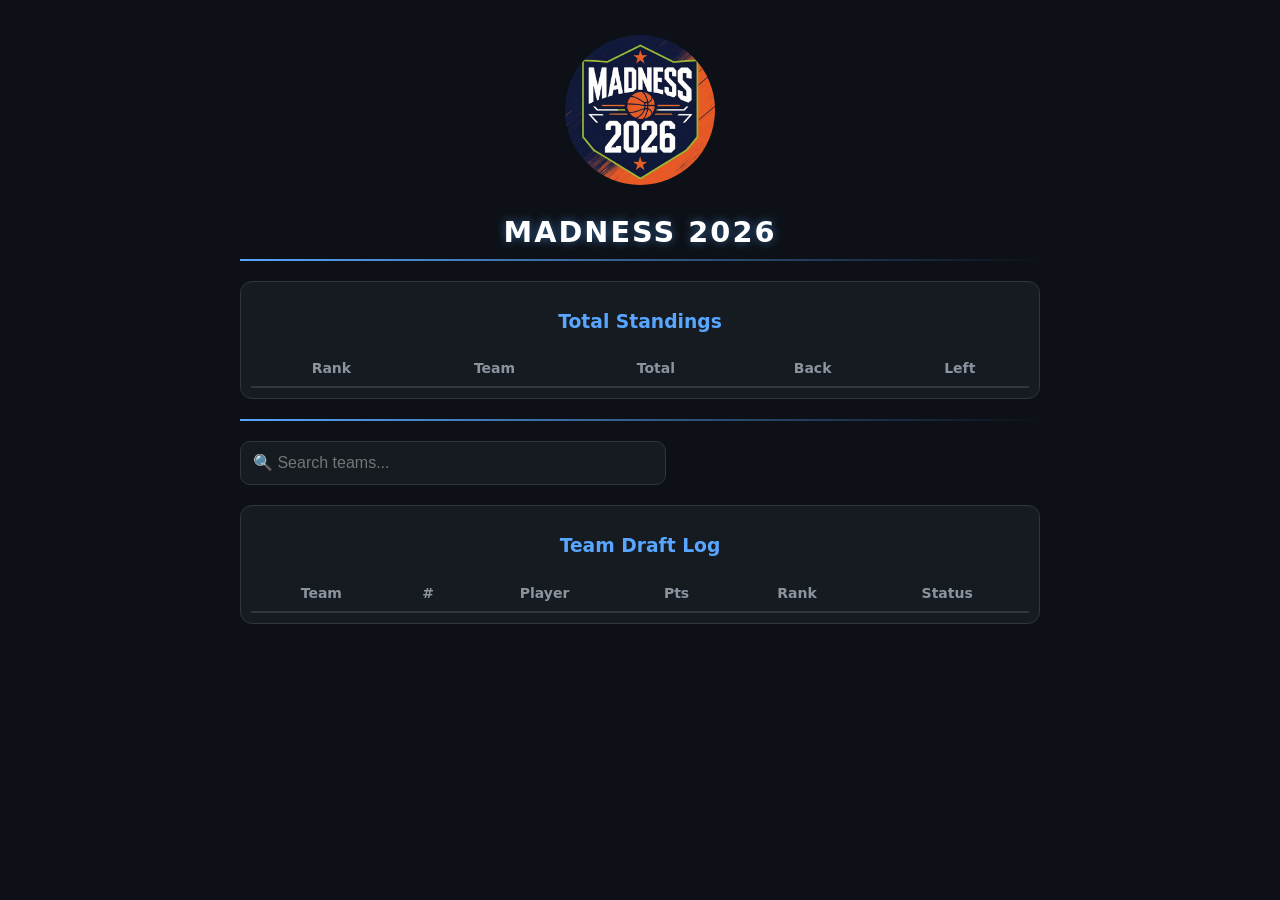
<file: index.html>
<!DOCTYPE html>
<html lang="en">

<head>
    <meta charset="UTF-8">
    <meta name="viewport" content="width=device-width, initial-scale=1.0, maximum-scale=1.0, user-scalable=no">
    
    <!-- iOS Specific Tags for 2026 -->
    <meta name="mobile-web-app-capable" content="yes">
    <meta name="apple-mobile-web-app-status-bar-style" content="black-translucent">
    <link rel="apple-touch-icon" href="./Madness.png">

    <title>2026 Draft Board</title>
    <link rel="stylesheet" href="gsTest.css">
    <link rel="icon" type="image/png" href="./Madness.png">

    
</head>

<body>
   
    <img src="Madness.png" alt="2026 Logo" class="logo"id="homeLogo"style="cursor: pointer;">
    <!-- Modern 2026 Loading Overlay -->
    <div id="loader-overlay">
        <div class="spinner"></div>
        <p>Retrieving 2026 Draft Data...</p>
    </div>

    <div class="mobile-container">
        <h1>Madness 2026</h1>
        
        <div class="table-card">
            <h3>Total Standings</h3>
            <div class="scroll-x">
                <table>
                    <thead>
                        <tr>
                            <th>Rank</th>
                            <th>Team</th>
                            <th>Total</th>
                            <th>Back</th>
                            <th>Left</th>
                        </tr>
                    </thead>
                    <tbody id="leaderboardBody"></tbody>
                </table>
            </div>
        </div>
        
        <div id="divider"></div>
        
        <input type="text" id="playerSearch" placeholder="🔍 Search teams..." onkeyup="filterTable()">
        
        <div class="table-card">
            
            <h3>Team Draft Log</h3>
            <div class="scroll-x">
                <table>
                    <thead>
                        <tr>
                            <th>Team</th>
                            <th>#</th>
                            <th>Player</th>
                            <th>Pts</th>
                            <th>Rank</th>
                            <th>Status</th>
                        </tr>
                    </thead>
                    <tbody id="tableBody"></tbody>
                </table>
            </div>
        </div>

        
    </div>
    <script src="gsTest.js"></script>
</body>

</html>
</file>
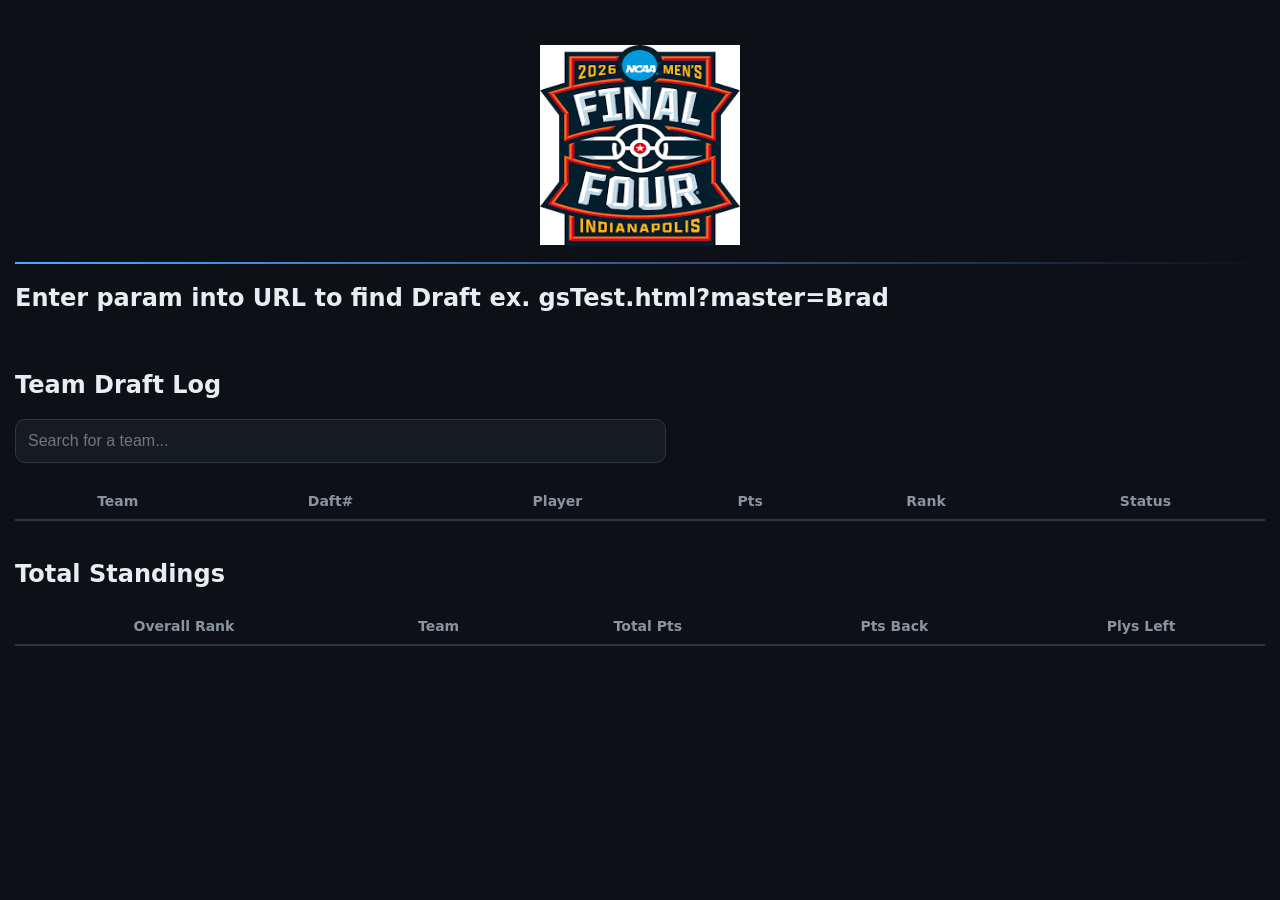
<file: gsTest.html>
<!DOCTYPE html>
<html>

<head>
  <base target="_top">

  <link rel="stylesheet" href="gsTest.css">
  </link>

</head>

<body>

  <h1><img src="2026 Logo.png" width=200 height=200>
  </h1>
<!--date-master is a custom attribute that needs a correct name-->
  <h2 id="dMast" data-master="Default"name="master">Enter param into URL to find Draft ex. gsTest.html?master=Brad</h2>
  
  <br>
  <!-- Table 1: Individual Picks -->
<h2>Team Draft Log</h2>
<input type="text" id="playerSearch" placeholder="Search for a team..." onkeyup="filterTable()">
<table>
    <thead>
        <tr>
            <th>Team</th> <!-- This is now individual pick rank -->
            <th>Daft#</th>
            <th>Player</th>
            <th>Pts</th>
            <th>Rank</th>
            <th>Status</th>
        </tr>
    </thead>
    <tbody id="tableBody"></tbody>
</table>

<br>

<!-- Table 2: Player Leaderboard -->
<h2>Total Standings</h2>
<table>
    <thead>
        <tr>
            <th>Overall Rank</th>
            <th>Team</th>
            <th>Total Pts</th>
            <th>Pts Back</th>
            <th>Plys Left</th>
        </tr>
    </thead>
    <tbody id="leaderboardBody"></tbody>
</table>





  <script src="gsTest.js"></script>


</body>

</html>
</file>
<file: gsTest.css>
body {
  background-color: #0d1117;
  color: #e6edf3;
  font-family: -apple-system, system-ui, sans-serif;
  margin: 0;
  padding: 15px;
  -webkit-font-smoothing: antialiased;
}


h3 {
  text-align: center;
  color: #58a6ff;
}
h1 {
  font-size: 1.8rem;
  text-transform: uppercase;
  letter-spacing: 2px;
  color: #ffffff;
  text-shadow: 0 0 10px rgba(88, 166, 255, 0.5); /* Blue neon glow */
  border-bottom: 2px solid;
  border-image: linear-gradient(to right, #58a6ff, transparent) 1;
  padding-bottom: 10px;
  margin: 30px auto 20px;
  text-align: center;
}


.mobile-container {
  max-width: 800px;
  margin: 0 auto;
}

#playerSearch {
  width: 50%;
  padding: 12px;
  border-radius: 10px;
  border: 1px solid #30363d;
  background: #161b22;
  color: white;
  margin-bottom: 20px;
  font-size: 16px;
  /* Prevents iPhone auto-zoom on focus */
}

#divider{

  border-bottom: 2px solid;
  border-image: linear-gradient(to right, #58a6ff, transparent) 1;
  margin-top: 10px;
  margin-bottom: 20px;

}

.table-card {
  background: #161b22;
  border-radius: 12px;
  padding: 10px;
  margin-bottom: 20px;
  border: 1px solid #30363d;
}

.scroll-x {
  overflow-x: auto;
  /* Allows swiping on small screens */
}

table {
  width: 100%;
  border-collapse: collapse;
  font-size: 14px;
}

th {
  border-bottom: 2px solid #30363d;
  padding: 10px;
  color: #8b949e;
}

td {
  padding: 12px 8px;
  border-bottom: 1px solid #21262d;
  text-align: center;
}

/* Status Colors */
.status-in {
  color: #3fb950;
  font-weight: bold;
}

.status-out {
  color: #f85149;
}

.logo {
  display: block;
  margin: 20px auto;
  width: clamp(100px, 20vw, 150px);
  /* Responsive width */
  border-radius: 50%;
  /* Keep existing border styles if you like */
}

/* Container for the logo and text */
.player-cell {
  display: flex;
  align-items: center;
  justify-content: center;
  /* Center horizontally for desktop */
  gap: 10px;
  /* Space between logo and name */
}

/* Specific styling for the logo icon */
.player-logo {
  width: 24px;
  height: 24px;
  object-fit: contain;
  /* Prevents stretching */
  border-radius: 4px;
  /* Optional slight rounding */
  flex-shrink: 0;
  /* Prevents logo from squishing */
}

/* Mobile-specific adjustment */
@media (max-width: 600px) {
  .player-cell {
    justify-content: flex-start;
    /* Align left in mobile card view */
  }
}

/* Full-screen Loading Overlay */
#loader-overlay {
  position: fixed;
  top: 0;
  left: 0;
  width: 100%;
  height: 100%;
  background: #0d1117;
  /* Matches your dark theme */
  display: flex;
  flex-direction: column;
  align-items: center;
  justify-content: center;
  z-index: 9999;
  /* Keeps it on top of everything */
  transition: opacity 0.5s ease;
}

/* 2026 Neon Spinner Style */
.spinner {
  width: 50px;
  height: 50px;
  border: 5px solid rgba(88, 166, 255, 0.1);
  border-top: 5px solid #58a6ff;
  /* Sky blue accent */
  border-radius: 50%;
  animation: spin 1s linear infinite;
  margin-bottom: 15px;
}

@keyframes spin {
  0% {
    transform: rotate(0deg);
  }

  100% {
    transform: rotate(360deg);
  }
}

#loader-overlay p {
  color: #58a6ff;
  font-family: sans-serif;
  letter-spacing: 1px;
  text-transform: uppercase;
  font-size: 0.8rem;
}
</file>
